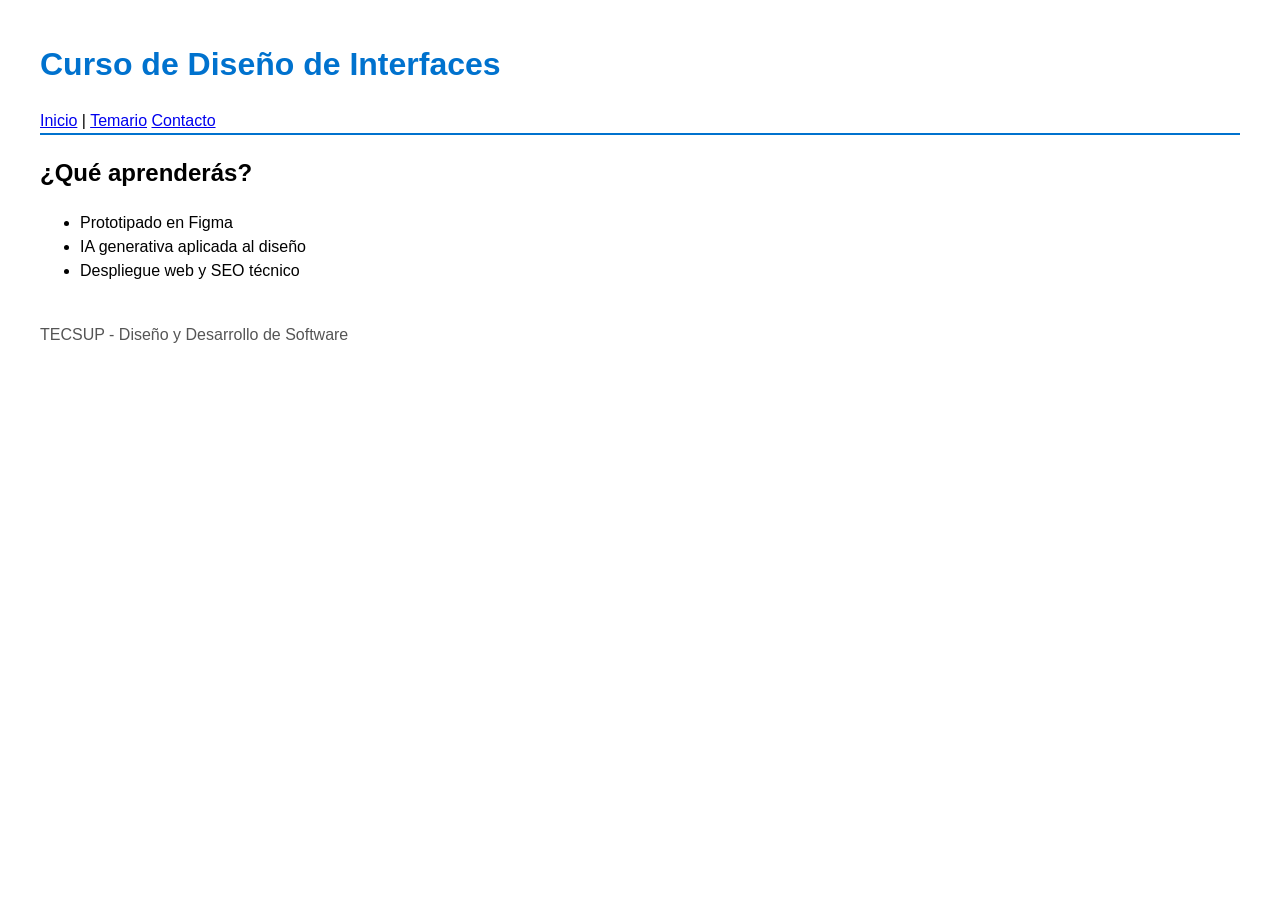
<file: index.html>
<!DOCTYPE html>
<html lang="es">
<head>
    <meta charset="UTF-8">
    <meta name="viewport" content="width=device-width, initial-scale=1.0">
    <title>Curso de Diseño de Interfaces | TECSUP</title>
    <meta name="description"
          content="Aprende prototipado, IA generativa y despliegue web en el curso de Diseño de Interfaces de TECSUP.">
    <!-- Open Graph: vista previa al compartir en redes -->
    <meta property="og:title"
          content="Curso de Diseño de Interfaces | TECSUP">
    <meta property="og:description"
          content="Prototipado, IA generativa y despliegue web.">
    <meta property="og:type" content="website">
    <meta property="og:url"
          content="https://lab15-seo-79kj.vercel.app/">
    <link rel="stylesheet" href="estilos.css">
    <!-- Datos estructurados JSON-LD -->
    <script type="application/ld+json">
    {
        "@context": "https://schema.org",
        "@type": "Course",
        "name": "Diseño de Interfaces de Programación Avanzado",
        "description": "Prototipado, IA generativa y despliegue web.",
        "provider": {
            "@type": "Organization",
            "name": "TECSUP"
        }
    }
    </script>
</head>
<body>
    <header>
        <h1>Curso de Diseño de Interfaces</h1>
        <nav>
            <a href="/">Inicio</a> |
            <a href="/temario.html">Temario</a>
            <a href="#contacto">Contacto</a>
        </nav>
    </header>
    <main>
        <section id="temario">
            <h2>¿Qué aprenderás?</h2>
            <ul>
                <li>Prototipado en Figma</li>
                <li>IA generativa aplicada al diseño</li>
                <li>Despliegue web y SEO técnico</li>
            </ul>
        </section>
    </main>
    <footer id="contacto">
        <p>TECSUP - Diseño y Desarrollo de Software</p>
    </footer>
</body>
</html>
</file>
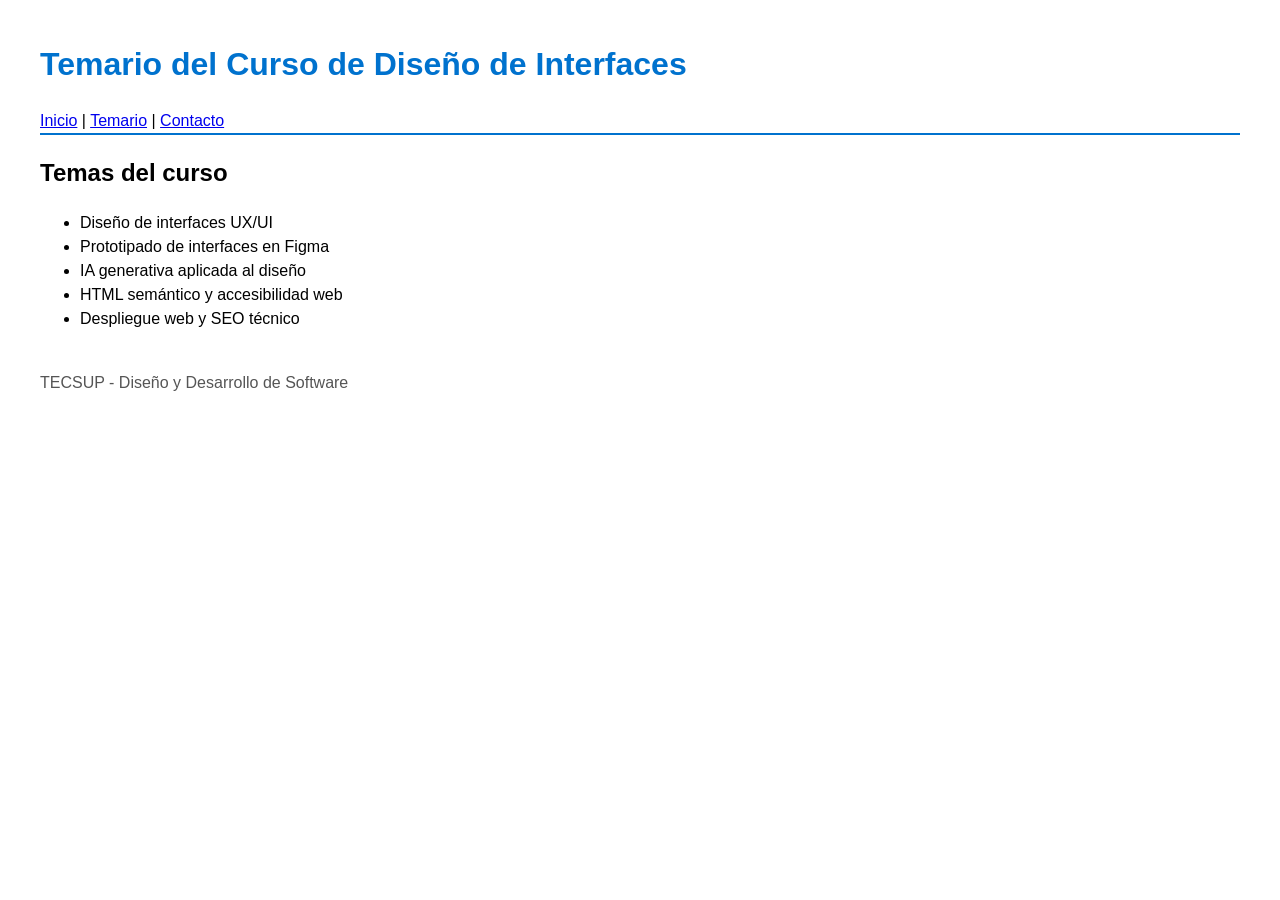
<file: temario.html>
<!DOCTYPE html>
<html lang="es">
<head>
    <meta charset="UTF-8">
    <meta name="viewport" content="width=device-width, initial-scale=1.0">

    <title>Temario | Curso de Diseño de Interfaces</title>

    <meta name="description"
          content="Conoce los temas del curso de Diseño de Interfaces de TECSUP, incluyendo Figma, UX/UI, IA generativa, despliegue web y SEO técnico.">

    <!-- Open Graph -->
    <meta property="og:title"
          content="Temario | Curso de Diseño de Interfaces">
    <meta property="og:description"
          content="Conoce los principales temas del curso de Diseño de Interfaces de TECSUP.">
    <meta property="og:type" content="website">
    <meta property="og:url"
          content="https://lab15-seo-79kj.vercel.app/temario.html">

    <link rel="stylesheet" href="estilos.css">

    <!-- Datos estructurados JSON-LD -->
    <script type="application/ld+json">
    {
        "@context": "https://schema.org",
        "@type": "Course",
        "name": "Diseño de Interfaces de Programación Avanzado",
        "description": "Temario del curso: prototipado en Figma, diseño UX/UI, inteligencia artificial, despliegue web y SEO técnico.",
        "provider": {
            "@type": "Organization",
            "name": "TECSUP"
        }
    }
    </script>
</head>

<body>
    <header>
        <h1>Temario del Curso de Diseño de Interfaces</h1>

        <nav>
            <a href="/">Inicio</a> |
            <a href="/temario.html">Temario</a> |
            <a href="#contacto">Contacto</a>
        </nav>
    </header>

    <main>
        <section>
            <h2>Temas del curso</h2>
            <ul>
                <li>Diseño de interfaces UX/UI</li>
                <li>Prototipado de interfaces en Figma</li>
                <li>IA generativa aplicada al diseño</li>
                <li>HTML semántico y accesibilidad web</li>
                <li>Despliegue web y SEO técnico</li>
            </ul>
        </section>
    </main>

    <footer id="contacto">
        <p>TECSUP - Diseño y Desarrollo de Software</p>
    </footer>
</body>
</html>
</file>
<file: estilos.css>
body {   font-family: Arial, sans-serif;   margin: 40px; 
  line-height: 1.5; 
} 
 
header { 
  border-bottom: 2px solid #0072ce; 
} 
 
h1 { 
  color: #0072ce; 
} 
 
footer { 
  margin-top: 40px; 
  color: #555; 
}
</file>
